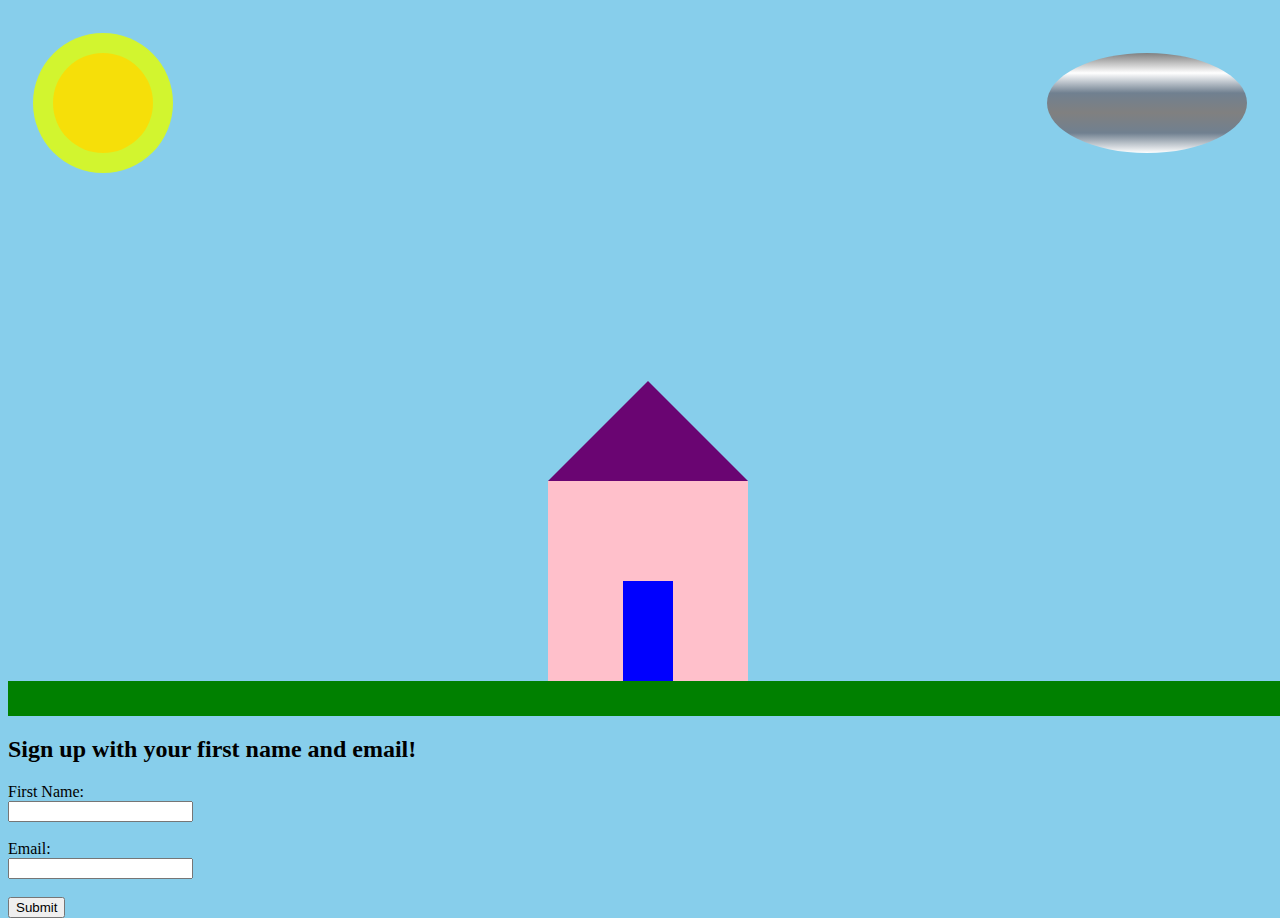
<file: index.html>
<!DOCTYPE html>
<html lang="en">
<head>
    <meta charset="UTF-8">
    <meta name="viewport" content="width=device-width, initial-scale=1.0">
    <title>Painting</title>
    <link rel="stylesheet" href="style.css">
</head>
<body>
    <section class="container1">
        <header class="top">
            <div class="sun"></div>
            <div class="sun2"></div>
            <div class="cloud"></div>
        </header>
    </section>
    
    <section class="container2">
        <div class="middle">
            <div class="roof"></div>
            <div>
                <div class="box"><div class="door"></div></div>
            </div>
        </div>
        <div class="grass"></div>
        <article style="align-self: self-start;">
            <h2>Sign up with your first name and email!</h2>
            <form action="/block10/Picasso/form.html">
              <label for="fname">First Name:</label><br />
              <input type="text" id="fname" name="fname" /><br /><br />
      
              <label for="email">Email:</label><br />
              <input type="email" id="email" name="email" /><br /><br />
              <input type="submit" value ="Submit">
      
            </form>
          </article>
    </section>

</body>
</html>
</file>
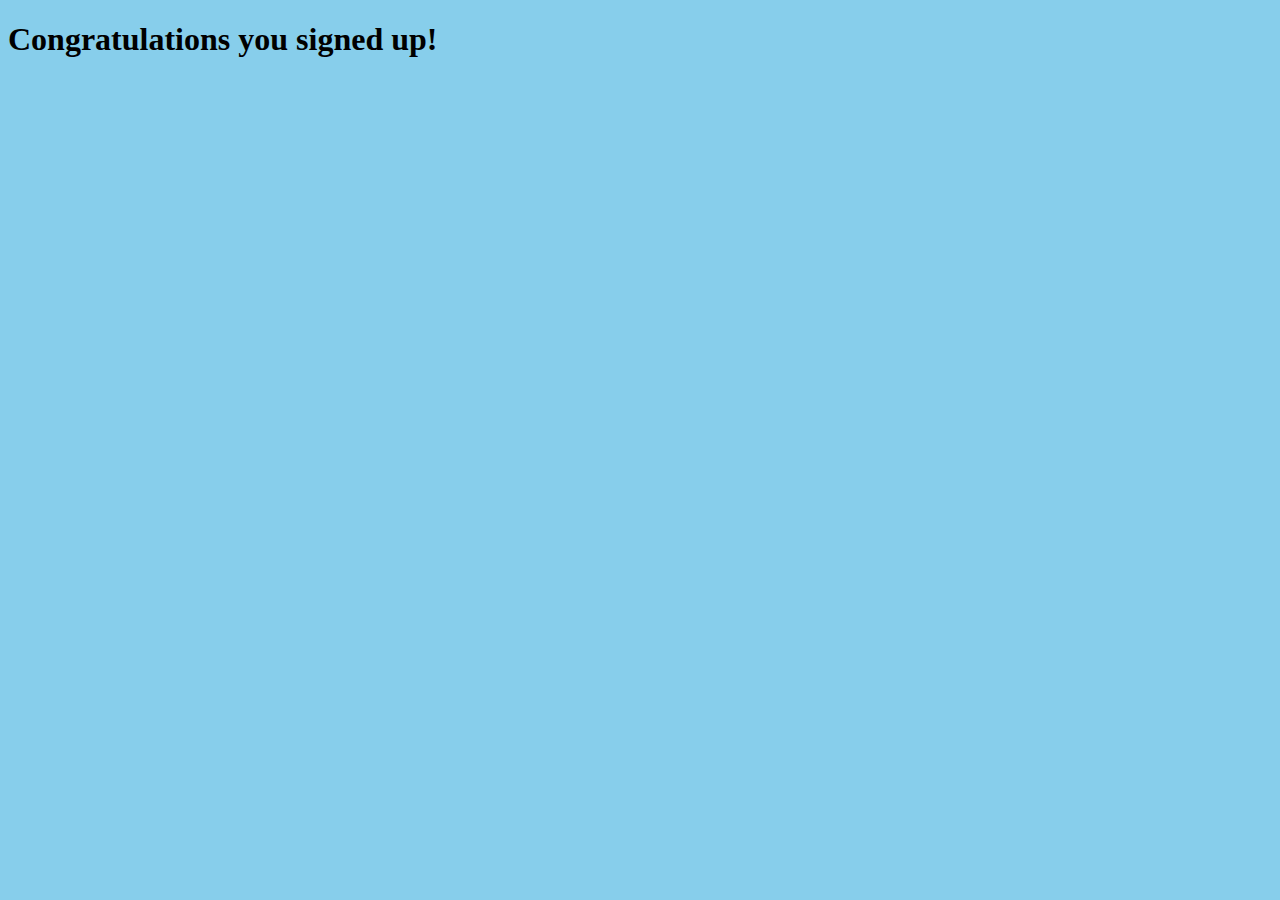
<file: form.html>
<!DOCTYPE html>
<html lang="en">
<head>
    <meta charset="UTF-8">
    <meta name="viewport" content="width=device-width, initial-scale=1.0">
    <title>Form Submitted</title>
</head>
<body style="background-color: skyblue;">
    <h1>Congratulations you signed up!</h1>
</body>
</html>
</file>
<file: style.css>
body {
    background-color: skyblue;
}

.sun {
    z-index: 2;
    position: absolute;
    height: 100px;
    width: 100px;
    background-color: rgb(255, 217, 0);
    border-radius: 50%;
    margin: 45px;
    opacity: 80%;
}

.sun2 {
    z-index: 1;
    position: relative;
    height: 100px;
    width: 100px;
    background-color: rgb(229, 255, 0);
    border-radius: 50%;
    margin: 25px;
    padding: 20px;
    opacity: 80%;
}

.cloud {
    display: flex;
    height: 100px;
    width: 200px;
    background-image: linear-gradient( to bottom, gray, white, slategray, gray, slategray, white);
    margin: 25px;
    border-radius: 50%;
    animation: infinite; 
}


.top {
    display: flex;
    justify-content: space-between;
    align-items: center;
}

@media(max-width: 600px){
    div {
      margin:0px;
    }
}



.container2 {
    display: flex;
    flex-direction: column;
    justify-content: flex-end;
    align-items: center;
    position: absolute;
    /* border: solid; */
    width: 100%;
    height: 80%;
}

.middle { 
    display: flex;
    flex-direction: column;
    justify-content: center;
    align-items: center;
} 

.box {
    position: relative;
    width: 0;
    height: 0;
    bottom: 0;
    border: 100px solid pink;
    /* left: 40%; */
}

.roof {
    /* height: 0; */
    /* bottom: 0; */
    /* width: 0; */
    border-left: 100px solid transparent;
    border-right: 100px solid transparent;
    border-bottom: 100px solid #6A0572;
    /* top: 214px; */
    /* left: 40%;  */
    /* position: absolute; */
}

.door {
    width: 50px;
    height: 100px;
    background-color: blue;
    position: absolute;
    left: 50%;
    transform: translateX(-50%);
    /* border: 100px solid blue; */
}



.container3 {
    /* display: flex; */
    /* border: solid; */
    width: 100%;
    /* align-self: flex-end; */
}

.grass {
    height: 35px;
    width: 100%;
    background-color: green;
    /* align-self: flex-end; */
}
</file>
